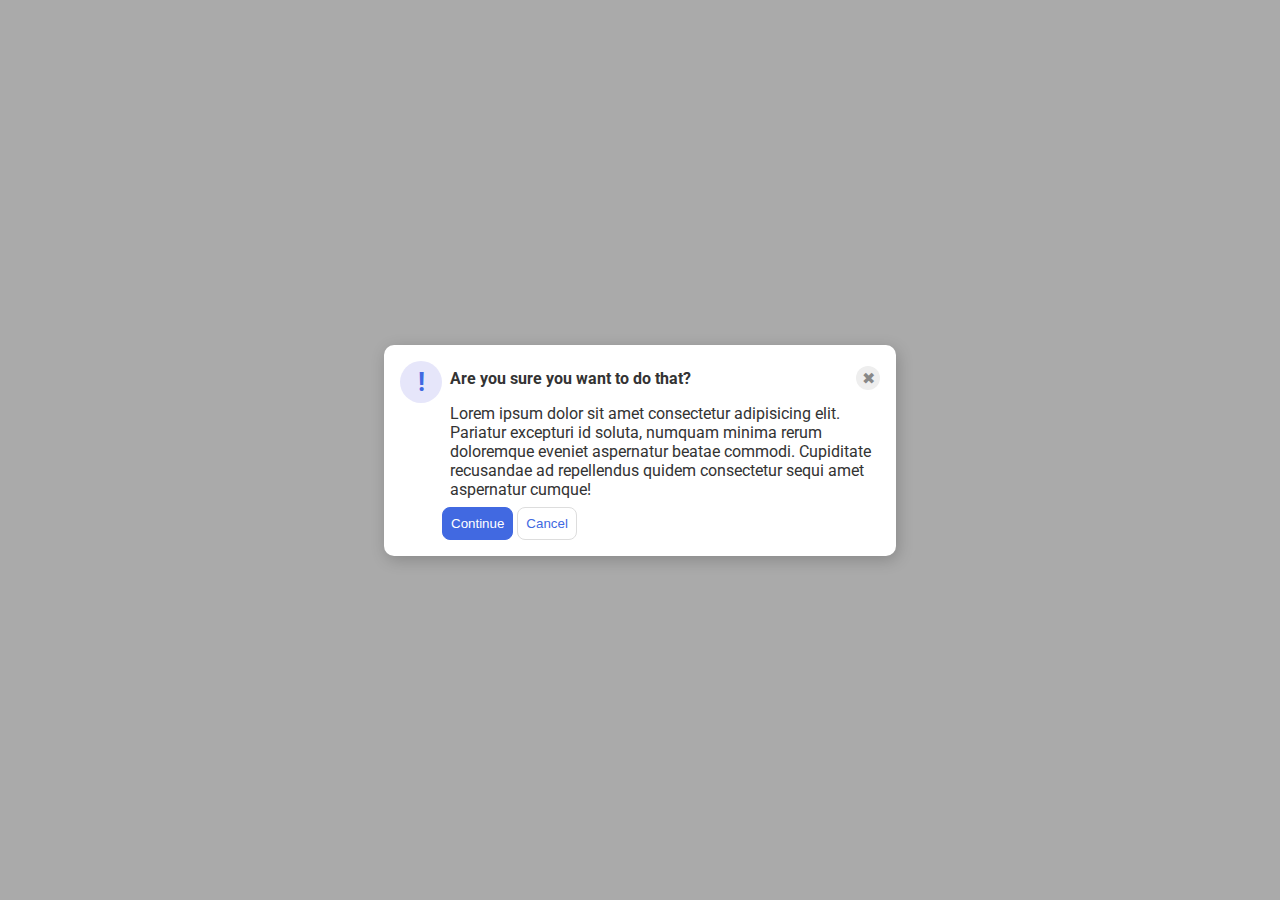
<file: flex/05-flex-modal/index.html>
<!DOCTYPE html>
<html lang="en">
	<head>
		<meta charset="UTF-8">
		<meta http-equiv="X-UA-Compatible" content="IE=edge">
		<meta name="viewport" content="width=device-width, initial-scale=1.0">
		<link rel="stylesheet" href="style.css">
		<title>Modal</title>
	</head>
	<body>
		<div class="modal">
			<div class="left">
				<div class="icon">!</div>
			</div>
			<div class="main">
				<div class="top">
					<div class="header">Are you sure you want to do that?</div>
					<div class="close-button">✖</div>
				</div>
				<div class="text">Lorem ipsum dolor sit amet consectetur adipisicing elit. Pariatur excepturi id soluta, numquam minima rerum doloremque eveniet aspernatur beatae commodi. Cupiditate recusandae ad repellendus quidem consectetur sequi amet aspernatur cumque!</div>
				<button class="continue">Continue</button>
				<button class="cancel">Cancel</button>
			</div>
		</div>
	</body>
</html>
</file>
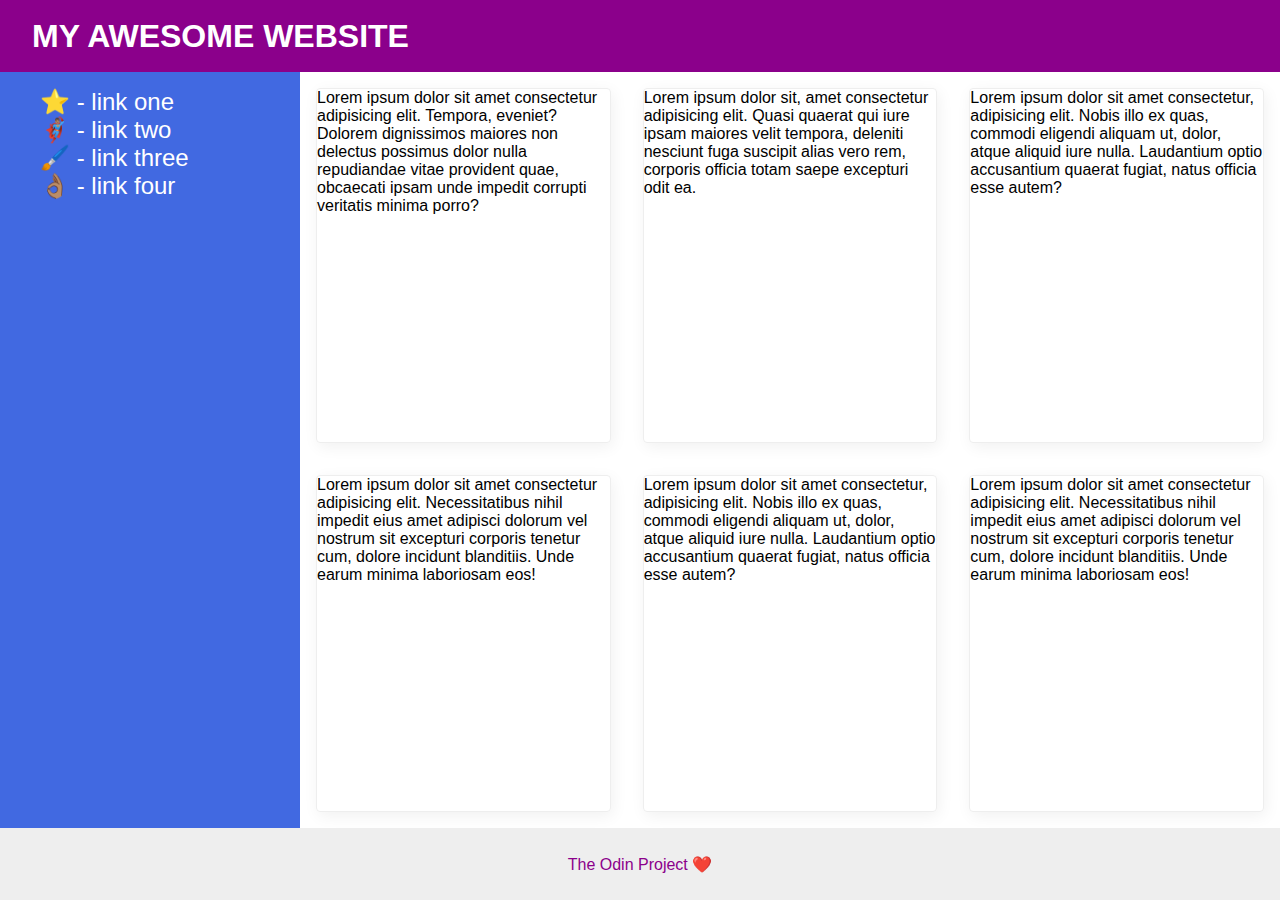
<file: flex/07-flex-layout-2/index.html>
<!DOCTYPE html>
<html lang="en">
  <head>
    <meta charset="UTF-8">
    <meta http-equiv="X-UA-Compatible" content="IE=edge">
    <meta name="viewport" content="width=device-width, initial-scale=1.0">
    <title>The Holy Grail</title>
    <link rel="stylesheet" href="style.css">
  </head>
  <body>
    <div class="header">
      MY AWESOME WEBSITE
    </div>
    
    <div class="content">
	    <div class="sidebar">
		<ul>
        		<li><a href="#">⭐ - link one</a></li>
	        	<li><a href="#">🦸🏽‍♂️ - link two</a></li>
			<li><a href="#">🖌️ - link three</a></li>
			<li><a href="#">👌🏽 - link four</a></li>
		</ul>
	    </div>
	    <div class="main">
	    	<div class="card">Lorem ipsum dolor sit amet consectetur adipisicing elit. Tempora, eveniet? Dolorem dignissimos maiores non delectus possimus dolor nulla repudiandae vitae provident quae, obcaecati ipsam unde impedit corrupti veritatis minima porro?</div>
	    	<div class="card">Lorem ipsum dolor sit, amet consectetur adipisicing elit. Quasi quaerat qui iure ipsam maiores velit tempora, deleniti nesciunt fuga suscipit alias vero rem, corporis officia totam saepe excepturi odit ea.</div>
	    	<div class="card">Lorem ipsum dolor sit amet consectetur, adipisicing elit. Nobis illo ex quas, commodi eligendi aliquam ut, dolor, atque aliquid iure nulla. Laudantium optio accusantium quaerat fugiat, natus officia esse autem?</div>
	    	<div class="card">Lorem ipsum dolor sit amet consectetur adipisicing elit. Necessitatibus nihil impedit eius amet adipisci dolorum vel nostrum sit excepturi corporis tenetur cum, dolore incidunt blanditiis. Unde earum minima laboriosam eos!</div>
	    	<div class="card">Lorem ipsum dolor sit amet consectetur, adipisicing elit. Nobis illo ex quas, commodi eligendi aliquam ut, dolor, atque aliquid iure nulla. Laudantium optio accusantium quaerat fugiat, natus officia esse autem?</div>
		    <div class="card">Lorem ipsum dolor sit amet consectetur adipisicing elit. Necessitatibus nihil impedit eius amet adipisci dolorum vel nostrum sit excepturi corporis tenetur cum, dolore incidunt blanditiis. Unde earum minima laboriosam eos!</div>
	    </div>
    </div>
    <div class="footer">
      The Odin Project ❤️
    </div>
  </body>
</html>
</file>
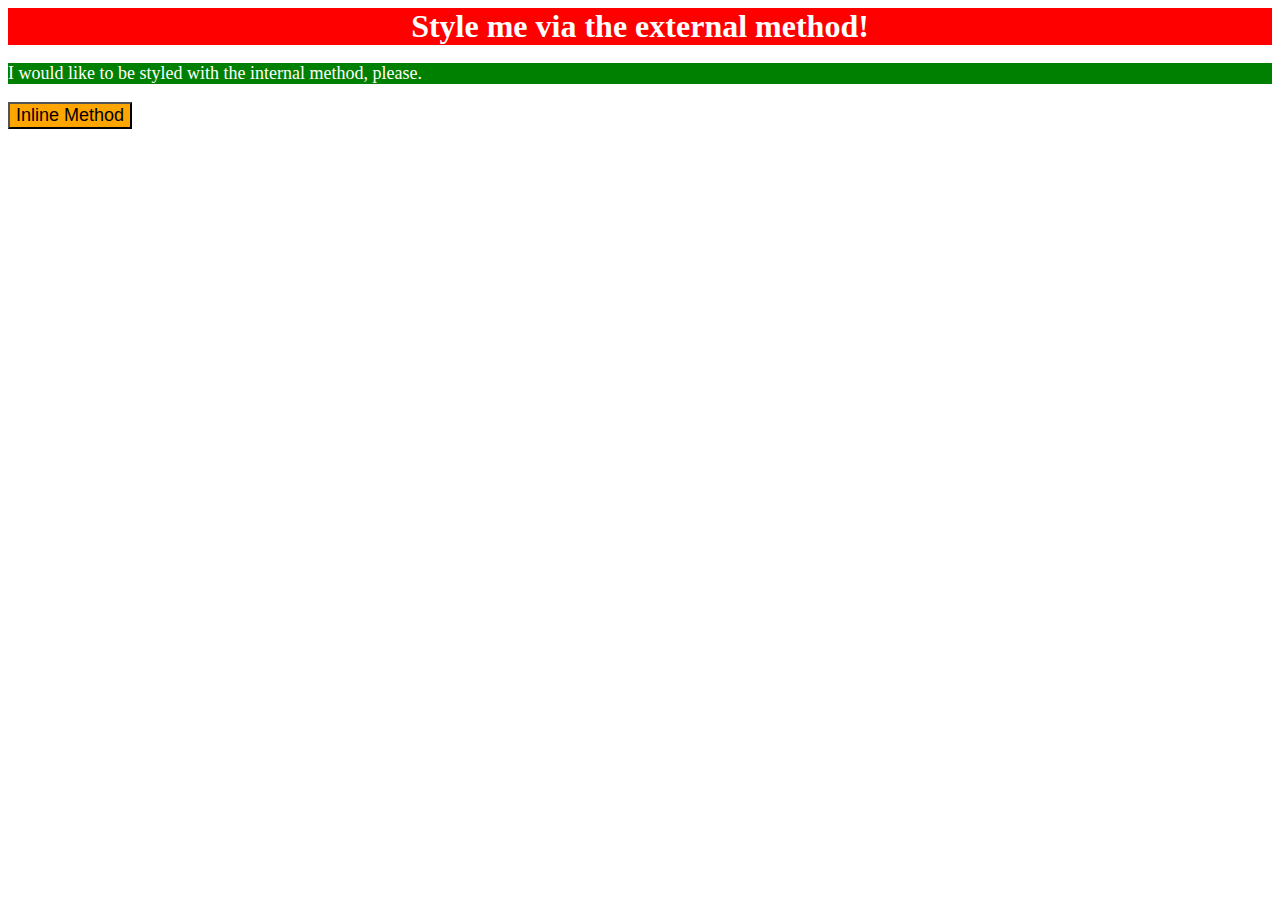
<file: foundations/01-css-methods/index.html>
<!DOCTYPE html>
<html lang="en">
  <head>
    <meta charset="UTF-8">
    <meta http-equiv="X-UA-Compatible" content="IE=edge">
    <meta name="viewport" content="width=device-width, initial-scale=1.0">
    <title>Methods for Adding CSS</title>
    <link rel="stylesheet" href="index.css">
    <style>
p {
	background-color: green;
	color: white;
	font-size: 18px;
}
    </style>
  </head>
  <body>
    <div>Style me via the external method!</div>
    <p>I would like to be styled with the internal method, please.</p>
    <button style="background-color: orange; font-size: 18px;">Inline Method</button>
  </body>
</html>
</file>
<file: flex/05-flex-modal/style.css>
@import url('https://fonts.googleapis.com/css2?family=Roboto:wght@400;700&display=swap');

html, body {
  height: 100%;
}

body {
  font-family: Roboto, sans-serif;
  margin: 0;
  background: #aaa;
  color: #333;
  /* I'll give you this one for free lol */
  display: flex;
  align-items: center;
  justify-content: center;
  gap: 16px;
}
.left {
	flex: 1;
}

.icon {
  color: royalblue;
  font-size: 26px;
  font-weight: 700;
  background: lavender;
  width: 42px;
  height: 42px;
  border-radius: 50%;
  display: flex;
  align-items: center;
  justify-content: center;
}

.modal {
  background: white;
  width: 480px;
  border-radius: 10px;
  box-shadow: 2px 4px 16px rgba(0,0,0,.2);
  padding: 16px;
  display: flex;
}
.top {
  display: flex;
  gap: 16px;
  align-items: center;
}
.header {
	flex: 1 0 auto;
	font-weight: bold;
	padding: 8px;
	display: flex;
	align-items: center;
}


.close-button {
  background: #eee;
  border-radius: 50%;
  color: #888;
  font-weight: 400;
  font-size: 16px;
  height: 24px;
  width: 24px;
  display: flex;
  flex: 0 1 auto;
  align-items: center;
  justify-content: center;
}
.text {
	padding: 8px;
}
button {
  padding: 8px;
  border-radius: 8px;
}

button.continue {
  background: royalblue;
  border: 1px solid royalblue;
  color: white;
}

button.cancel {
  background: white;
  border: 1px solid #ddd;
  color: royalblue;
}
</file>
<file: flex/07-flex-layout-2/style.css>
body {
  font-family: -apple-system, BlinkMacSystemFont, 'Segoe UI', Roboto, Oxygen, Ubuntu, Cantarell, 'Open Sans', 'Helvetica Neue', sans-serif;
  margin: 0;
  min-height: 100vh;
  display: flex;
  flex-direction: column;
}

.header {
  height: 72px;
  background: darkmagenta;
  color: white;
  flex: 0 1 auto;
  font-size: 2em;
  font-weight: bold;
  display: flex;
  align-items: center;
  padding: 0px 32px 0px 32px;
}

.content {
	flex: 1 1 auto;
	display: flex;
}
a {
	text-decoration: none;
	font-size: 1.5em;
}
li {
	list-style-type: none;
}
.sidebar {
  width: 300px;
  background: royalblue;
  flex: 1 0 auto;
}

.sidebar a {
	color: #fff;
	gap: 16px;
}
.main {
	flex: 0 1 auto;
	display: flex;
	justify-content: center;
	flex-wrap: wrap;
}
.footer {
  height: 72px;
  background: #eee;
  color: darkmagenta;
  display: flex;
  justify-content: center;
  align-items: center;
  flex: 0 1 auto;
}


.card {
  border: 1px solid #eee;
  box-shadow: 2px 4px 16px rgba(0,0,0,.06);
  border-radius: 4px;
  flex: 1 1 25%;
  margin: 16px;
}
</file>
<file: foundations/01-css-methods/index.css>
div {
	background-color: red;
	color: white;
	font-size: 32px;
	text-align: center;
	font-weight: bold;
}
</file>
